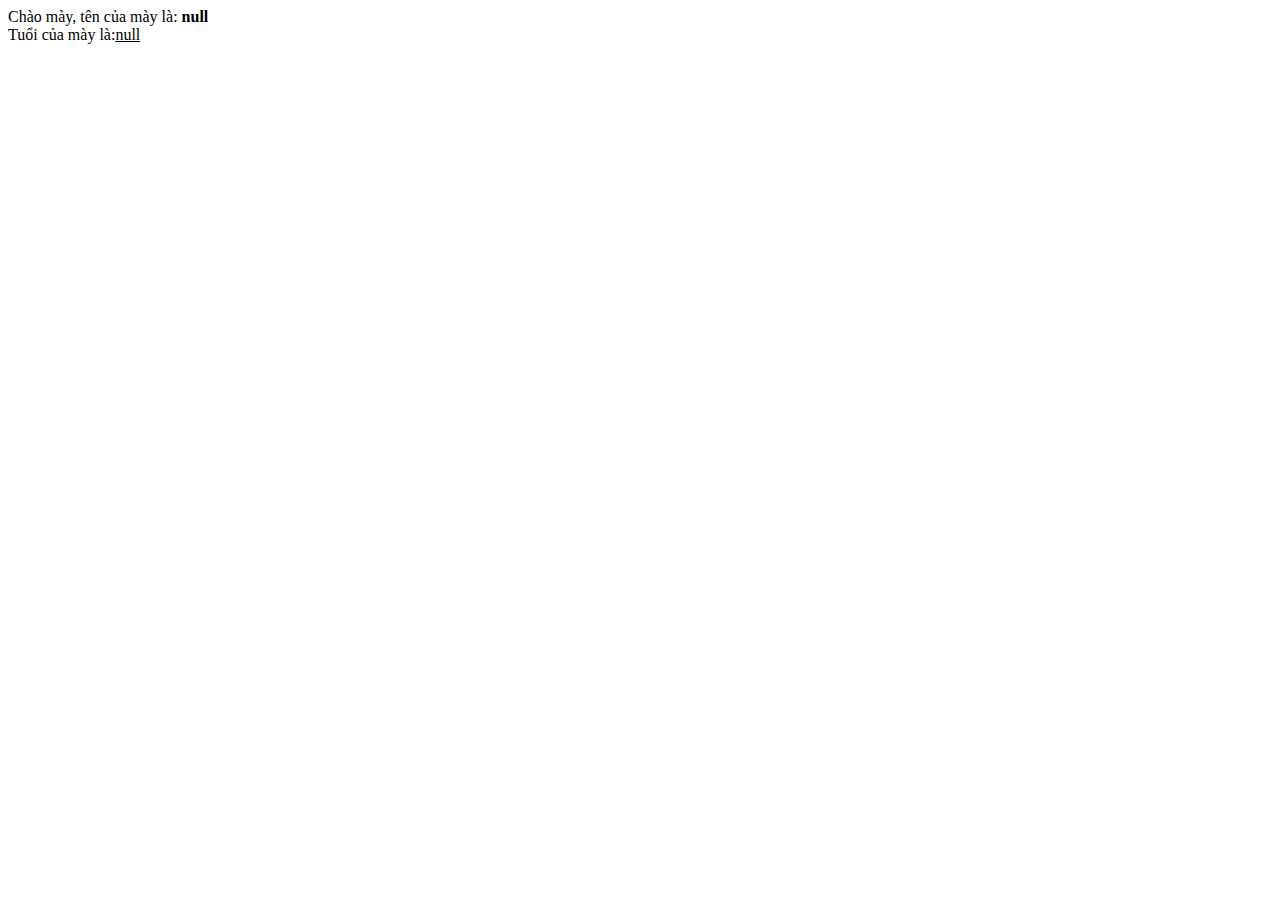
<file: index.html>
<!DOCTYPE html>
<html lang="en">
<head>
    <meta charset="UTF-8">
    <meta http-equiv="X-UA-Compatible" content="IE=edge">
    <meta name="viewport" content="width=device-width, initial-scale=1.0">
    <title>Document</title>
</head>
<body>
    <script>
        let name = prompt("Hãy nhập tên của mày");
        let age = prompt('Hãy nhập tuổi của mày');
        document.write("Chào mày, tên của mày là: <B>"  + name +"</b>" + "</br>" + "Tuổi của mày là:" + "<u>" + age + "</u>");
    </script>
</body>
</html>
</file>
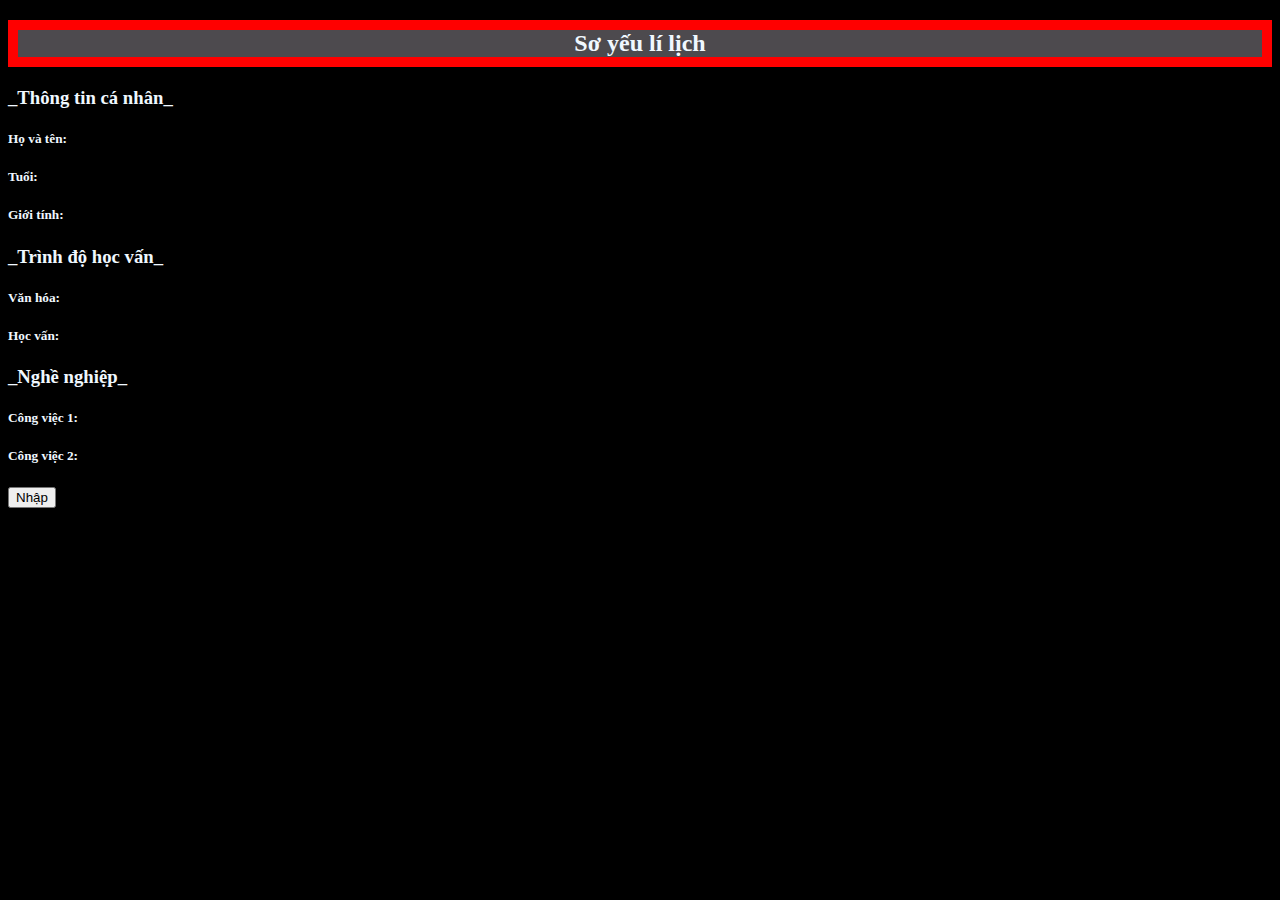
<file: index3.html>
<!DOCTYPE html>
<html lang="en">
<head>
    <meta charset="UTF-8">
    <meta http-equiv="X-UA-Compatible" content="IE=edge">
    <meta name="viewport" content="width=device-width, initial-scale=1.0">
    <title>Document</title>
    <style>
    body {
        background-color: black;
        color: aliceblue;
    }
    header {
        text-align: center;
        background-color: rgb(77, 74, 78);
        
    }
    h2 {
        border: 10px solid red;
    }
</style>
</head>
<body>
    <header>
        <h2>Sơ yếu lí lịch</h2>
    </header>


    <section>
        <article class="infomation">
            <h3>_Thông tin cá nhân_</h3>
            <div class="yourname"></div>
            <h5>Họ và tên: <span id="fullname"></span></h5>
            <h5>Tuổi: <span id="age"></span></h5>
            <h5>Giới tính: <span id="gender"></span></h5>
        </article>

        <article class="academy level">
            <h3>_Trình độ học vấn_</h3>
            <div class="youracademyleve1"></div>
            <h5>Văn hóa: <span id="Culture"></span></h5>
            <h5>Học vấn: <span id="Education"></span></h5>
        </article>

        <article class="profression">
             <h3>_Nghề nghiệp_</h3>
             <div class="yourprofression"></div>
             <h5>Công việc 1: <span id="job1"></span></h5>
             <h5>Công việc 2: <span id="job2"></span></h5>
        </article>


        <nav>
            <button onclick="myif()">Nhập</button>
        </nav>
    </section>
</body>

<script>
    function myif() {
        document.getElementById("fullname").innerHTML = prompt("Nhập tên của mày.");
        document.getElementById("age").innerHTML = prompt("Nhập tuổi của mày.");
        document.getElementById("gender").innerHTML = prompt("Nhập giới tính của mày.");
        document.getElementById("Culture").innerHTML = prompt("Văn hóa của mày thế nào ?");
        document.getElementById("Education").innerHTML = prompt("Trình độ học vấn của mày như nào ?");
        document.getElementById("job1").innerHTML = prompt("Công việc hiện tại của mày là gì ?");
        document.getElementById("job2").innerHTML = prompt("Còn công việc nào khác không ?");
    }   
</script>
</html>
</file>
